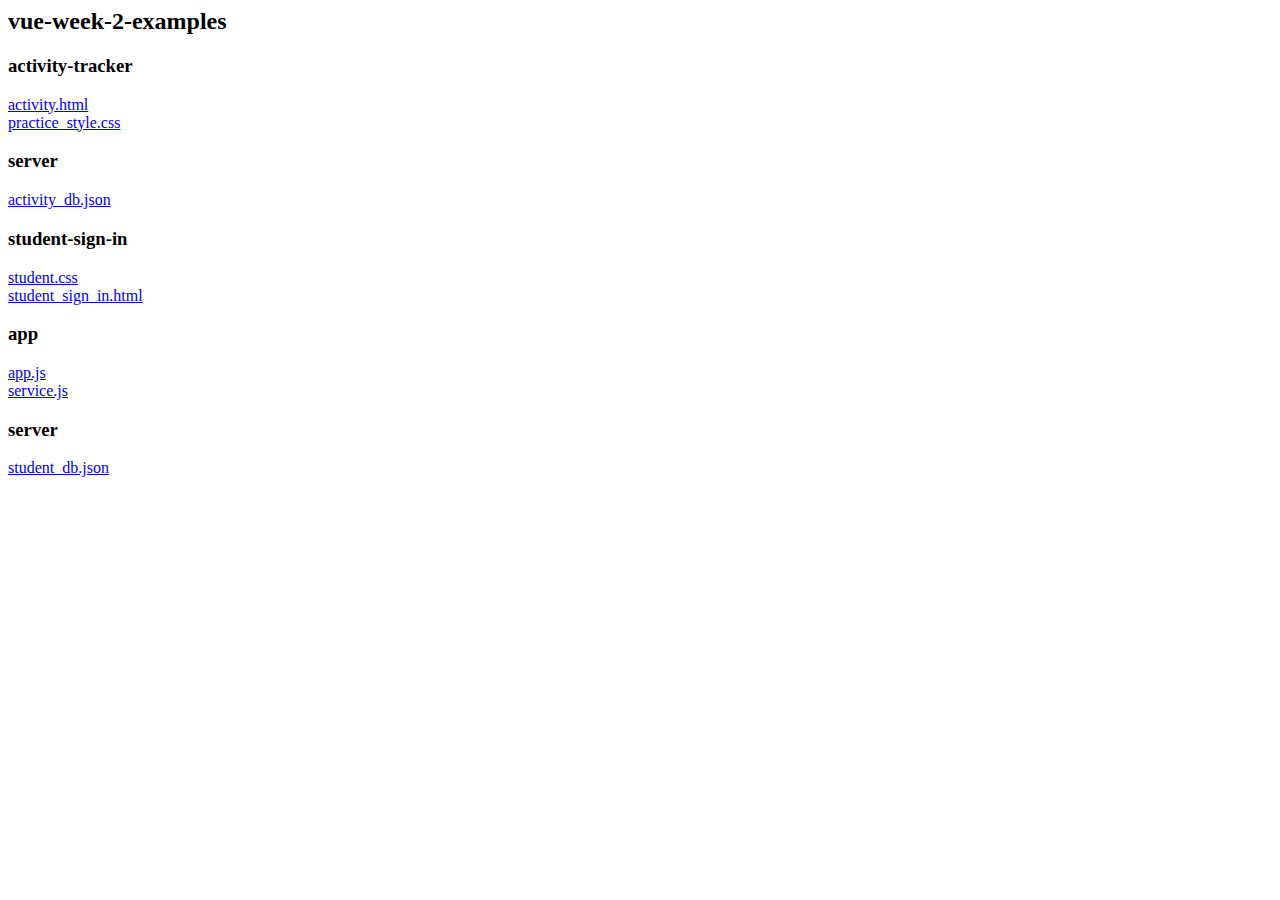
<file: index.html>
<html><head><title>Index</title></head><body><h2>vue-week-2-examples
</h2><h3>activity-tracker</h3>
<a href="https://claraj.github.io/vue-week-2-examples
/./activity-tracker/activity.html">activity.html</a><br>
<a href="https://claraj.github.io/vue-week-2-examples
/./activity-tracker/practice_style.css">practice_style.css</a><br>
<h3>server</h3>
<a href="https://claraj.github.io/vue-week-2-examples
/./activity-tracker/server/activity_db.json">activity_db.json</a><br>
<h3>student-sign-in</h3>
<a href="https://claraj.github.io/vue-week-2-examples
/./student-sign-in/student.css">student.css</a><br>
<a href="https://claraj.github.io/vue-week-2-examples
/./student-sign-in/student_sign_in.html">student_sign_in.html</a><br>
<h3>app</h3>
<a href="https://claraj.github.io/vue-week-2-examples
/./student-sign-in/app/app.js">app.js</a><br>
<a href="https://claraj.github.io/vue-week-2-examples
/./student-sign-in/app/service.js">service.js</a><br>
<h3>server</h3>
<a href="https://claraj.github.io/vue-week-2-examples
/./student-sign-in/server/student_db.json">student_db.json</a><br>
</body></html>
</file>
